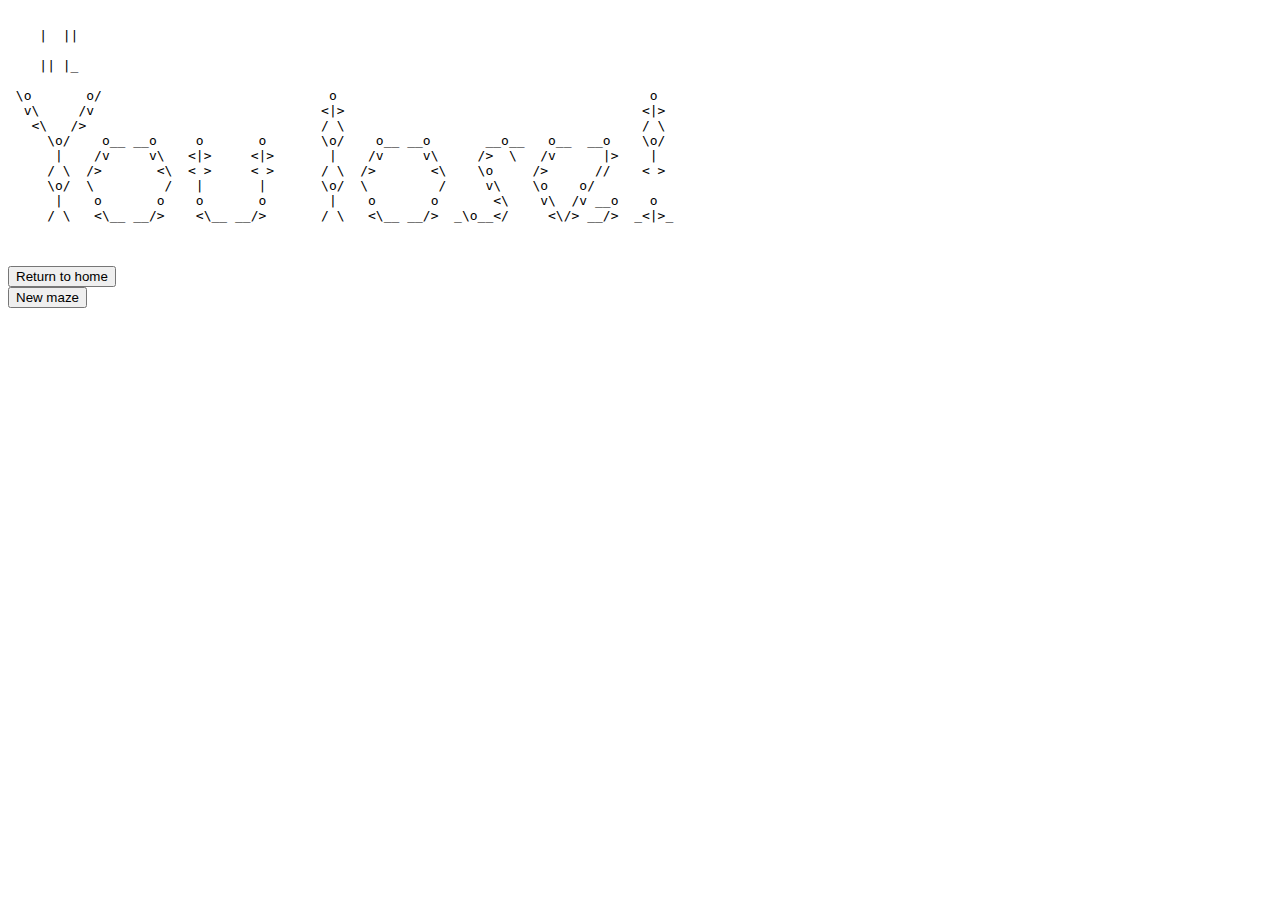
<file: Server/templates/loser.html>
<!DOCTYPE html>
<html lang="en">
<head>
    <meta charset="UTF-8">
    <meta http-equiv="X-UA-Compatible" content="IE=edge">
    <meta name="viewport" content="width=device-width, initial-scale=1.0">
    <title>Winner!</title>
</head>
<body>
    <pre>
    
    |  ||

    || |_

 \o       o/                             o                                        o   
  v\     /v                             &lt|>                                      &lt|>  
   &lt\   />                              / \                                      / \  
     \o/    o__ __o     o       o       \o/    o__ __o       __o__   o__  __o    \o/  
      |    /v     v\   &lt|>     &lt|>       |    /v     v\     />  \   /v      |>    |   
     / \  />       &lt\  &lt >     &lt >      / \  />       &lt\    \o     />      //    &lt >  
     \o/  \         /   |       |       \o/  \         /     v\    \o    o/           
      |    o       o    o       o        |    o       o       &lt\    v\  /v __o    o   
     / \   &lt\__ __/>    &lt\__ __/>       / \   &lt\__ __/>  _\o__&lt/     &lt\/> __/>  _&lt|>_ 
                                         
    </pre> 
    <a target='_self' href='/home'>
        <button> Return to home </button> 
    </a>
    <br>
    <a target='_self' href='/game'>
        <button> New maze </button> 
    </a>
</body>
</html>
</file>
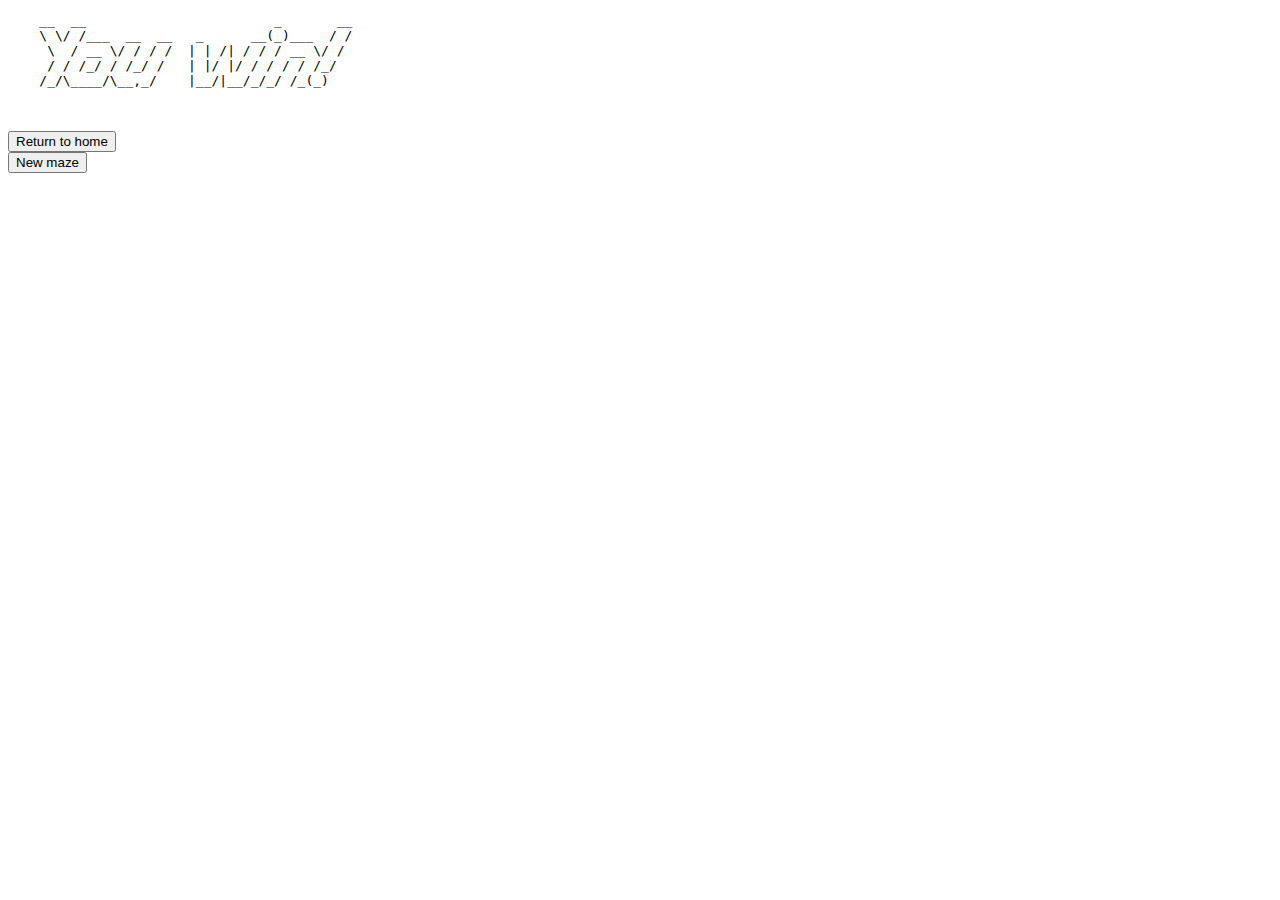
<file: Server/templates/winner.html>
<!DOCTYPE html>
<html lang="en">
<head>
    <meta charset="UTF-8">
    <meta http-equiv="X-UA-Compatible" content="IE=edge">
    <meta name="viewport" content="width=device-width, initial-scale=1.0">
    <title>Winner!</title>
</head>
<body>
    <pre>
    __  __                        _       __ 
    \ \/ /___  __  __   _      __(_)___  / / 
     \  / __ \/ / / /  | | /| / / / __ \/ / 
     / / /_/ / /_/ /   | |/ |/ / / / / /_/  
    /_/\____/\__,_/    |__/|__/_/_/ /_(_)  

    </pre> 

    <a target='_self' href='/home'>
        <button> Return to home </button> 
    </a>
    <br>
    <a target='_self' href='/game'>
        <button> New maze </button> 
    </a>
</body>
</html>
</file>
